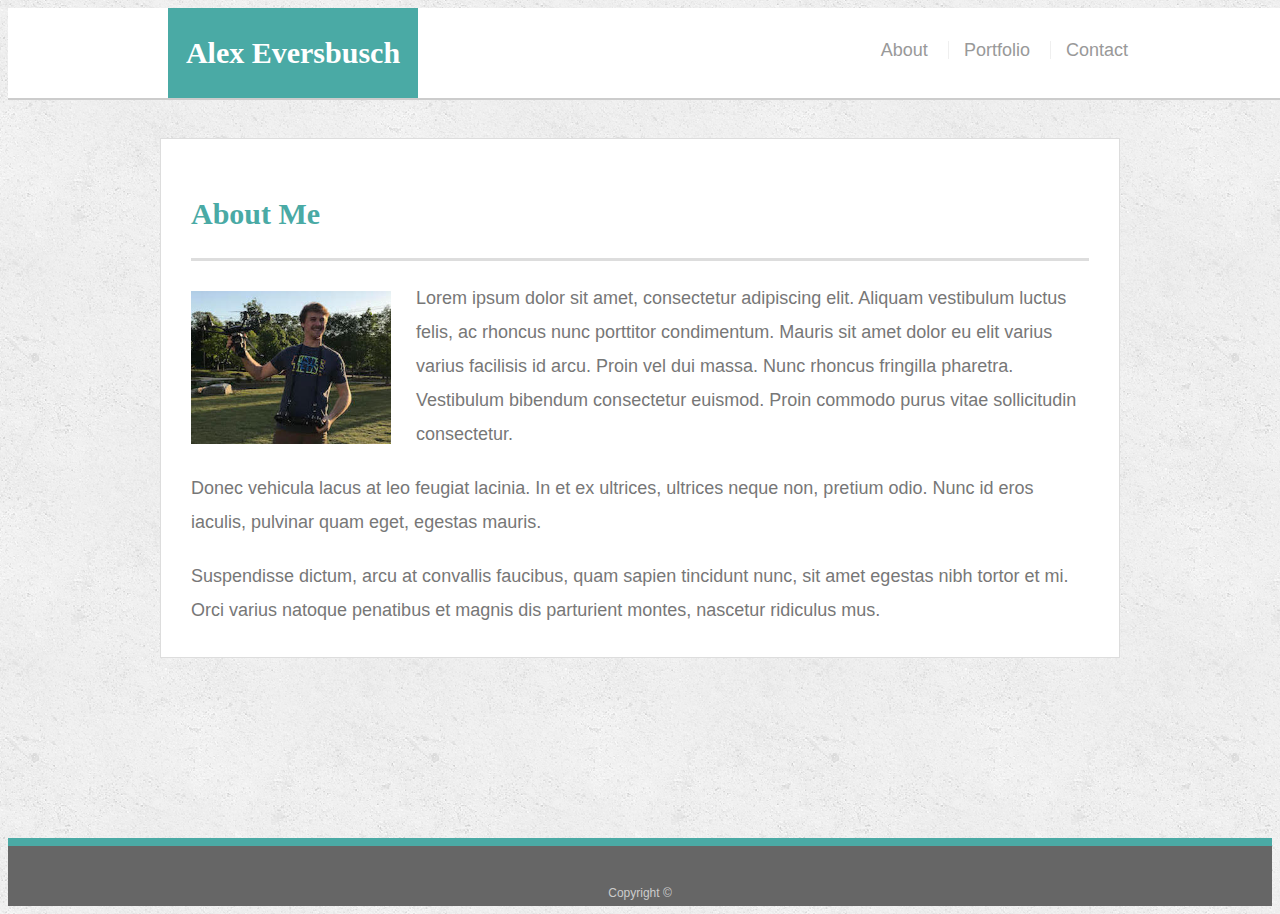
<file: index.html>
<!doctype html>
<html lang="en-us">

<head>
  <meta charset="UTF-8">
  <meta name="viewport" content="width=device-width, initial-scale=1.0">
  <title>About | Your Name</title>
  <link rel="stylesheet" type="text/css" href="style.css">
</head>

<body>

  <header id="masthead">
    <div class="container">
      <a href="index.html" id="logo">Alex Eversbusch</a>
      <nav>
        <a href="index.html">About</a>
        <a href="portfolio.html">Portfolio</a>
        <a href="contact.html">Contact</a>
      </nav>
    </div>
  </header>

  <div id="main-container" class="container">
    <section class="main-section">
      <h1>About Me</h1>

      <img src="images/drone headshot.jpg" class="auth-image" alt="Your Name">

      <p>Lorem ipsum dolor sit amet, consectetur adipiscing elit. Aliquam vestibulum luctus felis, ac rhoncus nunc porttitor condimentum. Mauris sit amet dolor eu elit varius varius facilisis id arcu. Proin vel dui massa. Nunc rhoncus fringilla pharetra. Vestibulum bibendum consectetur euismod. Proin commodo purus vitae sollicitudin consectetur.</p>

      <p>Donec vehicula lacus at leo feugiat lacinia. In et ex ultrices, ultrices neque non, pretium odio. Nunc id eros iaculis, pulvinar quam eget, egestas mauris.</p>

      <p>Suspendisse dictum, arcu at convallis faucibus, quam sapien tincidunt nunc, sit amet egestas nibh tortor et mi. Orci varius natoque penatibus et magnis dis parturient montes, nascetur ridiculus mus.</p>

    </section>

  </div>

  <footer>
    <div class="container">
      Copyright &copy; 
    </div>
  </footer>
</body>

</html>
</file>
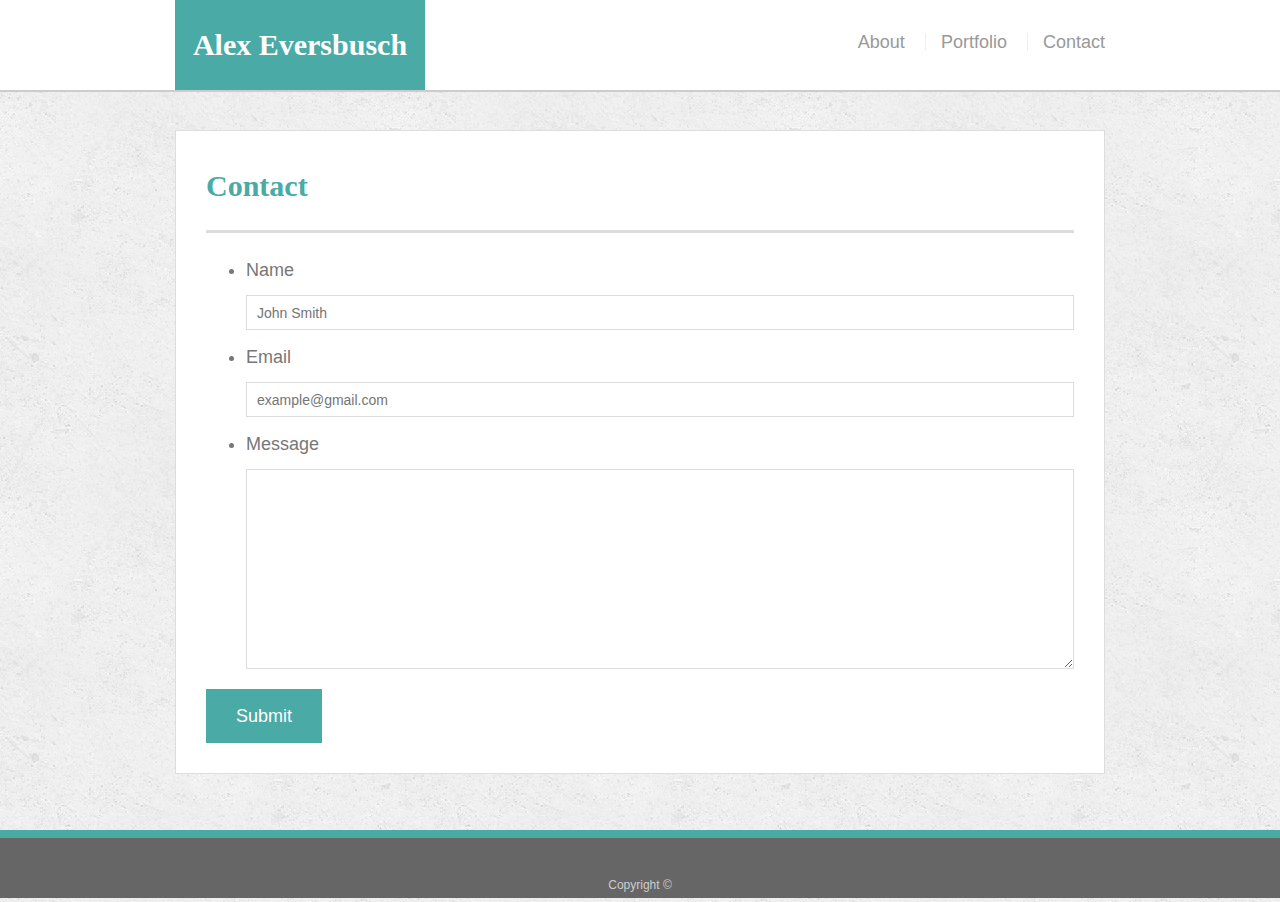
<file: contact.html>
<!doctype html>
<html lang="en-us">

<head>
  <meta charset="UTF-8">
  <title>Contact | Your Name</title>
  <link rel="stylesheet" href="https://stackpath.bootstrapcdn.com/bootstrap/4.3.1/css/bootstrap.min.css"
    integrity="sha384-ggOyR0iXCbMQv3Xipma34MD+dH/1fQ784/j6cY/iJTQUOhcWr7x9JvoRxT2MZw1T" crossorigin="anonymous">
  <link rel="stylesheet" type="text/css" href="style.css">
</head>

<body>

  <header id="masthead">
    <div class="container">
      <a href="index.html" id="logo">Alex Eversbusch</a>
      <nav>
        <a href="index.html">About</a>
        <a href="portfolio.html">Portfolio</a>
        <a href="contact.html">Contact</a>
      </nav>
    </div>
  </header>

  <div id="main-container" class="container">
    <section class="main-section">
      <h1>Contact</h1>

      <form id="contact-form">
        <ul>
          <li>
            <label for="name">Name</label>
            <input type="text" id="name" name="name" placeholder="John Smith" required="required">
          </li>
          <li>
            <label for="email">Email</label>
            <input type="email" id="email" name="email" placeholder="example@gmail.com" required="required">
          </li>
          <li>
            <label for="message">Message</label>
            <textarea id="message" name="message" required="required"></textarea>
          </li>
        </ul>
        <input type="submit">
      </form>

    </section>

  </div>

  <footer>
      Copyright &copy;
  </footer>
</body>

</html>
</file>
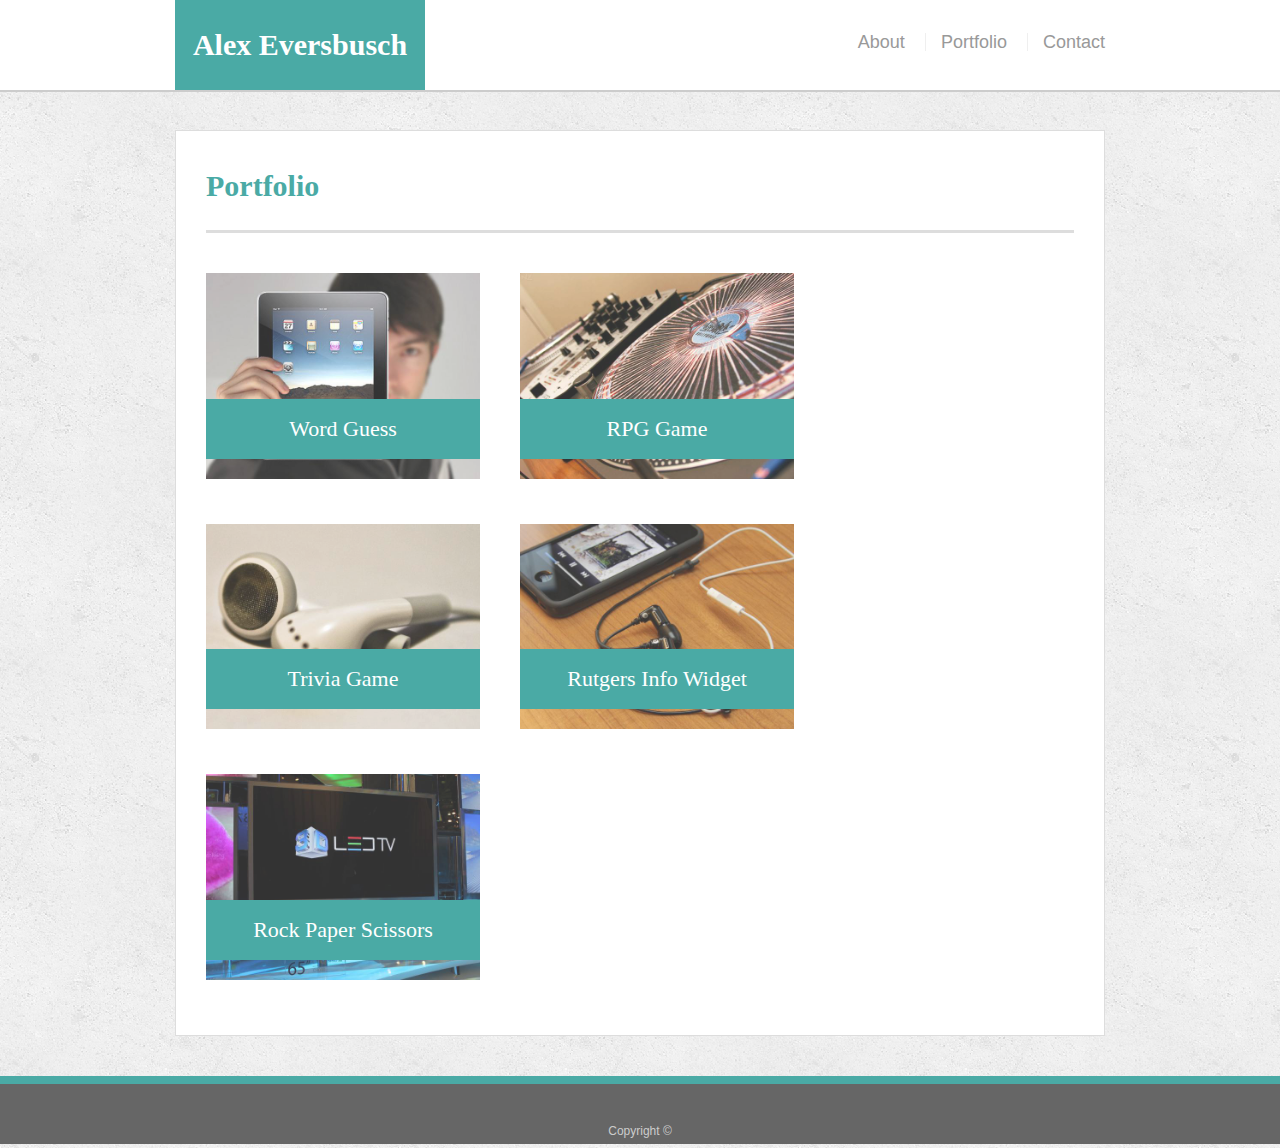
<file: portfolio.html>
<!doctype html>
<html lang="en-us">

<head>
  <meta charset="UTF-8">
  <title>Portfolio | Your Name</title>
  <link rel="stylesheet" href="https://stackpath.bootstrapcdn.com/bootstrap/4.3.1/css/bootstrap.min.css"
    integrity="sha384-ggOyR0iXCbMQv3Xipma34MD+dH/1fQ784/j6cY/iJTQUOhcWr7x9JvoRxT2MZw1T" crossorigin="anonymous">
  <link rel="stylesheet" type="text/css" href="style.css">
</head>

<body>

  <header id="masthead">
    <div class="container">
      <a href="index.html" id="logo">Alex Eversbusch</a>
      <nav>
        <a href="index.html">About</a>
        <a href="portfolio.html">Portfolio</a>
        <a href="contact.html">Contact</a>
      </nav>
    </div>
  </header>

  <div id="main-container" class="container">
    <section class="main-section">
      <h1>Portfolio</h1>

      <div class="work">
        <img src="images/technics-q-c-640-480-1.jpg" alt="img 1">

        <h3>Word Guess</h3>
      </div>
      <div class="work">
        <img src="images/technics-q-c-640-480-2.jpg" alt="img 2">

        <h3>RPG Game</h3>
      </div>
      <div class="work">
        <img src="images/technics-q-c-640-480-5.jpg" alt="img 3">

        <h3>Trivia Game</h3>
      </div>
      <div class="work">
        <img src="images/technics-q-c-640-480-7.jpg" alt="img 4">

        <h3>Rutgers Info Widget</h3>
      </div>
      <div class="work">
        <img src="images/technics-q-c-640-480-9.jpg" alt="img 5">

        <h3>Rock Paper Scissors</h3>
      </div>

    </section>

  </div>

  <footer>
      Copyright &copy;
  </footer>
</body>

</html>
</file>
<file: style.css>
body {
  font-family: Arial, "Helvetica Neue", Helvetica, sans-serif;
  font-size: 18px;
  line-height: 34px;
  color: #777777;
  background: url("../images/concrete_seamless.png");
}

* {
  box-sizing: border-box;
}

/* general */

.container {
  width: 100%;
  max-width: 960px;
  margin: 0 auto;
  clear: both;
}

h1,
h2,
h3,
p {
  margin-bottom: 20px;
}

p:last-child {
  margin-bottom: 0;
}

h1,
h2,
h3 {
  font-family: Georgia, Times, "Times New Roman", serif;
  font-weight: 700;
  color: #4aaaa5;
}

h1 {
  padding-bottom: 20px;
  font-size: 30px;
  line-height: 49px;
  border-bottom: 3px solid #dddddd;
}

h2,
h3 {
  font-size: 22px;
}

/* header */

#masthead {
  position: fixed;
  z-index: 99;
  width: 100%;
  margin: 0 0 30px;
  overflow: auto;
  color: #ffffff;
  background: #ffffff;
  border-bottom: 2px solid #cccccc;
}

#logo {
  float: left;
  width: 250px;
  height: 90px;
  font-family: Georgia, Times, "Times New Roman", serif;
  font-size: 30px;
  font-weight: 700;
  line-height: 90px;
  color: #ffffff;
  text-align: center;
  text-decoration: none;
  background: #4aaaa5;
}

nav {
  float: right;
  margin-top: 25px;
}

nav a {
  display: inline-block;
  padding-left: 15px;
  margin-left: 15px;
  line-height: 18px;
  color: #999;
  text-decoration: none;
  border-left: 1px solid #efefef;
}

nav a:first-child {
  border-left: 0 none;
}

/* footer */

footer {
  padding: 30px 0;
  clear: both;
  font-size: 12px;
  color: #ffffff;
  color: #cccccc;
  text-align: center;
  background: #666666;
  border-top: 8px solid #4aaaa5;
  height: 50px;
}

h3, h2 {
  padding-bottom: 20px;
  margin-bottom: 15px;
  line-height: 22px;
  border-bottom: 2px solid #eeeeee;
}

/* main */

#main-container {
  padding-top: 130px;
  min-height: calc(100vh - 70px);
}

.main-section {
  float: left;
  width: 100%;
  max-width: 960px;
  padding: 30px;
  margin: 0 0 40px;
  background: #ffffff;
  border: 1px solid #dddddd;
}

/* portfolio page */

.work {
  position: relative;
  float: left;
  width: 274px;
  margin: 20px 0 25px;
  overflow: auto;
}

.work:nth-child(even) {
  margin-right: 40px;
}

.work img {
  width: 100%;
  border: 0 none;
  opacity: 0.8;
}

.work h3 {
  position: absolute;
  bottom: 20px;
  width: 100%;
  padding: 15px;
  margin-bottom: 0;
  font-weight: 300;
  line-height: 30px;
  color: #ffffff;
  text-align: center;
  background: #4aaaa5;
  border-bottom: 0;
}

.auth-image {
  float: left;
  width: 200px;
  height: auto;
  margin-top: 10px;
  margin-right: 25px;
}

/* contact page */

#contact-form ul {
  margin-bottom: 20px;
}

#contact-form li {
  margin-bottom: 10px;
}

label,
input[type=text],
input[type=email],
textarea {
  display: block;
  width: 100%;
}

input[type=text],
input[type=email],
textarea {
  height: 35px;
  padding: 0 10px;
  font-size: 14px;
  border: 1px solid #dddddd;
}

textarea {
  height: 200px;
}

input[type=submit] {
  padding: 10px 30px;
  font-size: 18px;
  color: #ffffff;
  cursor: pointer;
  background: #4aaaa5;
  border: 0 none;
}



@media screen and (max-width: 768px) {
  nav {
    float: left;
    margin-top: 4px;
    margin-left: 30%;
    font-size: 10px;
    
  }

  #logo {
    width: 97%;
    font-size: 25px;
   }
 h1 {
   font-size: 20px;
   padding: 0px;
 }
   .auth-image {
     width: 100%;
     float: none;
   }

   #masthead {
     position: static;
   }

   #main-container {
     padding-top: 0px;
   }

   .main-section {
     padding-top: 0px;}
}
@media screen and (max-width: 640px) {
  nav {
    float: left;
    margin-top: 4px;
    margin-left: 30%;
    font-size: 10px;
    
  }

  #logo {
    width: 97%;
    font-size: 25px;
   }
 h1 {
   font-size: 20px;
   padding: 0px;
 }
   .auth-image {
     width: 100%;
     float: none;
   }

   #masthead {
     position: static;
   }

   #main-container {
     padding-top: 0px;
   }

   .main-section {
     padding-top: 0px;}
}
</file>
